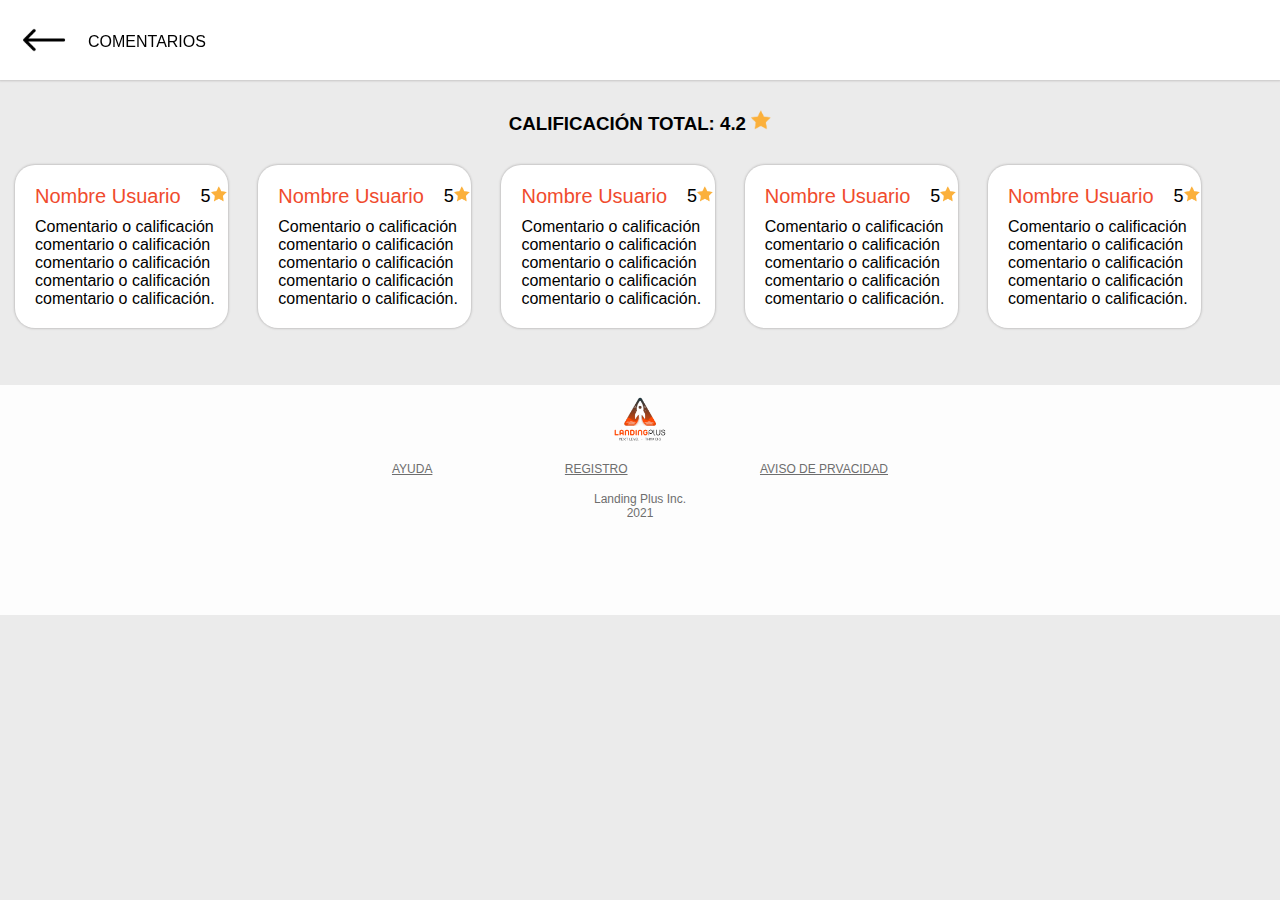
<file: comentarios-biotiquin-vta.html>
<!DOCTYPE html>
<html>
<head>
	<title>Comentarios BIOtiquin Vallarta</title>
	<meta charset="utf-8">
	<link rel="stylesheet" type="text/css" href="css/estilo-comentarios.css">
	<meta name="viewport" content="width=device-width, initial-scale=1">

	<link rel="shortcut icon" href="img/biotiquin.png" />


	<!-- Google Analitics  -->

<!-- Global site tag (gtag.js) - Google Analytics -->
<script async src="https://www.googletagmanager.com/gtag/js?id=G-4CV20SG8J0"></script>
<script>
  window.dataLayer = window.dataLayer || [];
  function gtag(){dataLayer.push(arguments);}
  gtag('js', new Date());

  gtag('config', 'G-4CV20SG8J0');
</script>




</head>
<body>

<div class="container-fluid">
	<div class="row">	







		<header>
		<div class="header">

			<div class="info-contenedor"><a href="index.html"><img src="img/flecha.png" width="48" height="48"></a>
			<p>COMENTARIOS</p>
			</div>

		</div>	
		</header>



		<div class="titulo-calificacion-total">

			<h3>CALIFICACIÓN TOTAL: 4.2 <img src="img/estrella.png" width="20" height="20"></h3>
			

		</div>	


		<div class="contenedor-comentarios">

			<div class="comentario-1 col-lg-2 col-md-3 ">
				<div class="nombre-usuario"><p>Nombre Usuario</p></div>
				<div class="calificacion"><p>5<img src="img/estrella.png" width="16" height="16"></p></div>
				<div class="comentario"><p>Comentario o calificación comentario o calificación comentario o calificación comentario o calificación comentario o calificación.</p></div>
			</div>

			<div class="comentario-1 col-lg-2 col-md-3 ">
				<div class="nombre-usuario"><p>Nombre Usuario</p></div>
				<div class="calificacion"><p>5<img src="img/estrella.png" width="16" height="16"></p></div>
				<div class="comentario"><p>Comentario o calificación comentario o calificación comentario o calificación comentario o calificación comentario o calificación.</p></div>
			</div>

			<div class="comentario-1 col-lg-2 col-md-3 ">
				<div class="nombre-usuario"><p>Nombre Usuario</p></div>
				<div class="calificacion"><p>5<img src="img/estrella.png" width="16" height="16"></p></div>
				<div class="comentario"><p>Comentario o calificación comentario o calificación comentario o calificación comentario o calificación comentario o calificación.</p></div>
			</div>

			<div class="comentario-1 col-lg-2 col-md-3 ">
				<div class="nombre-usuario"><p>Nombre Usuario</p></div>
				<div class="calificacion"><p>5<img src="img/estrella.png" width="16" height="16"></p></div>
				<div class="comentario"><p>Comentario o calificación comentario o calificación comentario o calificación comentario o calificación comentario o calificación.</p></div>
			</div>

			<div class="comentario-1 col-lg-2 col-md-3 ">
				<div class="nombre-usuario"><p>Nombre Usuario</p></div>
				<div class="calificacion"><p>5<img src="img/estrella.png" width="16" height="16"></p></div>
				<div class="comentario"><p>Comentario o calificación comentario o calificación comentario o calificación comentario o calificación comentario o calificación.</p></div>
			</div>


		</div>

<!--

		<div class="crear-comentario">

			<div class="link-comentar"><a href="#"><p>CALIFICAR Y COMENTAR</p></a></div>




		</div>

!-->







		<footer>
			<div class="pie-pag">
				<img src="img/landing-plus.png" width="70px" height="70px">

				<div class="link-ayuda ">
					<a href="muy-pronto.html">AYUDA</a>
					<a href="muy-pronto.html">REGISTRO</a>
					<a href="muy-pronto.html">AVISO DE PRVACIDAD</a>
				</div>	

				<p>Landing Plus Inc.<br> 2021</p>
				

			</div>	

		</footer>










	</div>
</div>

</body>
</html>
</file>
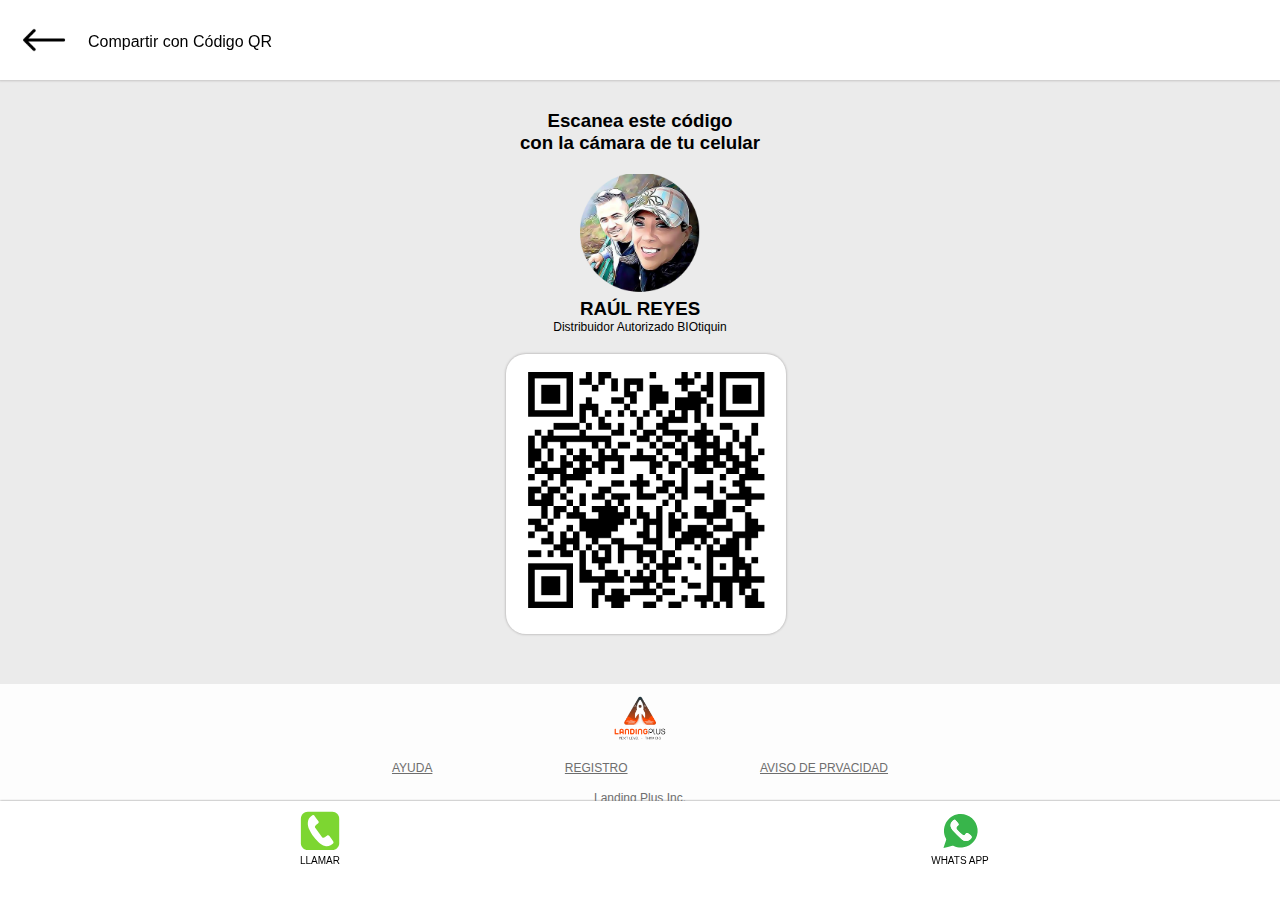
<file: compartir-qr.html>
<!DOCTYPE html>
<html>
<head>
	<title>Compartir con QR</title>
	<meta charset="utf-8">
	<link rel="stylesheet" type="text/css" href="css/estilo-qr.css">
	<link rel="stylesheet" href="css/estilo-modal.css">


	<meta name="viewport" content="width=device-width, initial-scale=1">

	<link rel="shortcut icon" href="img/biotiquin.png" />




	<!-- Google Analitics  -->

<!-- Global site tag (gtag.js) - Google Analytics -->
<script async src="https://www.googletagmanager.com/gtag/js?id=G-4CV20SG8J0"></script>
<script>
  window.dataLayer = window.dataLayer || [];
  function gtag(){dataLayer.push(arguments);}
  gtag('js', new Date());

  gtag('config', 'G-4CV20SG8J0');
</script>




</head>
<body>

<div class="container-fluid">
	<div class="row">	







		<header>
		<div class="header">

			<div class="info-contenedor"><a href="index.html"><img src="img/flecha.png" width="48" height="48"></a>
			<p>Compartir con Código QR</p>
			</div>

		</div>	
		</header>



		<div class="titulo-productos">

			<h3>Escanea este código <br> con la cámara de tu celular</h3>
			
			

		</div>	

			<div class="nombre-usuario">
			<img src="img/raul.png" width="120" height="120">
			<h3>RAÚL REYES</h3>
		<p>Distribuidor Autorizado BIOtiquin</p>
		</div>


		<div class="contenedor-codigo-qr qr-escritorio qr-tablet qr-cel">
			<div class="codigo-qr">
			<img src="img/qr-biotiquin-pv-smart-links.png" width="250" height="250">
			</div>


		</div>

	


		
		




		<div class="menu-funciones">

			<div class="llamar col-lg-6 col-md-6 col-ch-6">


				

					<div id="myBtn"><img src="img/llamar.svg" width="40" height="40"><p>LLAMAR</p></div>

					<!-- The Modal -->
					<div id="myModal" class="modal">

					  <!-- Modal content -->
					  <div class="modal-content">
					  	<span class="close">&times;</span>
					    <div class="modal-header">
					      
					      <h3>¿QUIERES LLAMAR AHORA?</h3>
					    </div>
					    <div class="contenedor-numero">

					      <div class="img-telefono"><img src="img/llamar-2.svg" width="50" height="50"></div>
					      <div class="numero-cel"><p>322 174 6460</p></div>

					    </div>
					    <div class="modal-footer">

					     <a href="tel:1789582"><button>LLAMAR</button></a> 
					    </div>
					  </div>

					</div>

					<script>
					// Get the modal
					var modal = document.getElementById("myModal");

					// Get the button that opens the modal
					var btn = document.getElementById("myBtn");

					// Get the <span> element that closes the modal
					var span = document.getElementsByClassName("close")[0];

					// When the user clicks the button, open the modal 
					btn.onclick = function() {
					  modal.style.display = "block";
					}

					// When the user clicks on <span> (x), close the modal
					span.onclick = function() {
					  modal.style.display = "none";
					}

					// When the user clicks anywhere outside of the modal, close it
					window.onclick = function(event) {
					  if (event.target == modal) {
					    modal.style.display = "none";
					  }
					}
					</script>






			</div>



			<div class="whats col-lg-6 col-md-6 col-ch-6"><a href="https://api.whatsapp.com/send?phone=523221936460&text=Hola,%20qu%C3%A9%20tal?" target="_blank"><img src="img/whats.svg" width="40" height="40"><p>WHATS APP</p></a></div>

			<!-- 
			<div class="guardar col-lg-4 col-md-4 col-ch-4"><img src="img/guardar.svg" width="40" height="40"><p>GUARDAR</p></div>
			-->

		</div>












	<footer>
			<div class="pie-pag">
				<img src="img/landing-plus.png" width="70px" height="70px">

				<div class="link-ayuda ">
					<a href="muy-pronto.html">AYUDA</a>
					<a href="muy-pronto.html">REGISTRO</a>
					<a href="muy-pronto.html">AVISO DE PRVACIDAD</a>
				</div>	

				<p>Landing Plus Inc.<br> 2021</p>
				

			</div>	

		</footer>










	</div>
</div>

</body>
</html>
</file>
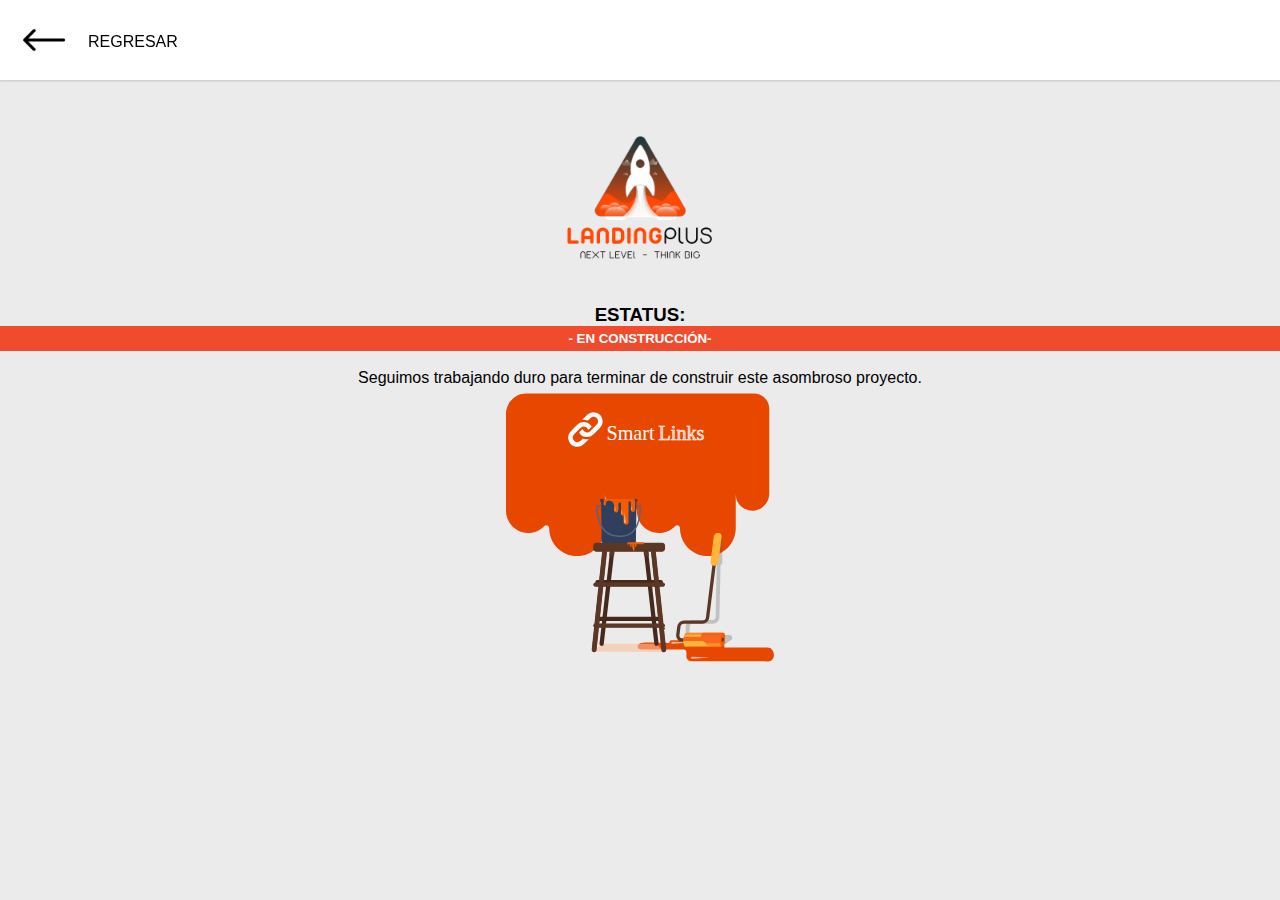
<file: muy-pronto.html>
<!DOCTYPE html>
<html>
<head>
	<title>Muy Pronto...</title>
	<meta charset="utf-8">
	<link rel="stylesheet" type="text/css" href="css/estilo-muy-pronto.css">
	<meta name="viewport" content="width=device-width, initial-scale=1">

	 <link rel="shortcut icon" href="img/biotiquin.png" />


<!-- Google Analitics  -->

<!-- Global site tag (gtag.js) - Google Analytics -->
<script async src="https://www.googletagmanager.com/gtag/js?id=G-4CV20SG8J0"></script>
<script>
  window.dataLayer = window.dataLayer || [];
  function gtag(){dataLayer.push(arguments);}
  gtag('js', new Date());

  gtag('config', 'G-4CV20SG8J0');
</script>




</head>
<body>

<div class="container-fluid">
	<div class="row">	







		<header>
		<div class="header">

			<div class="info-contenedor"><a href="index.html"><img src="img/flecha.png" width="48" height="48"></a>
			<p>REGRESAR</p>
			</div>

		</div>	
		</header>

		<div class="contenedor-info-muy-pronto">
			
			<img src="img/landing-plus.png" height="200" width="200">

			<h3>ESTATUS:</h3>
			<h5>- EN CONSTRUCCIÓN-</h5>
			<br>
			<p>Seguimos trabajando duro para terminar de construir este asombroso proyecto.</p>

			<img src="img/muy-pronto.svg" width="280" height="280" >
		

			

		</div>








	</div>
</div>


</body>
</html>
</file>
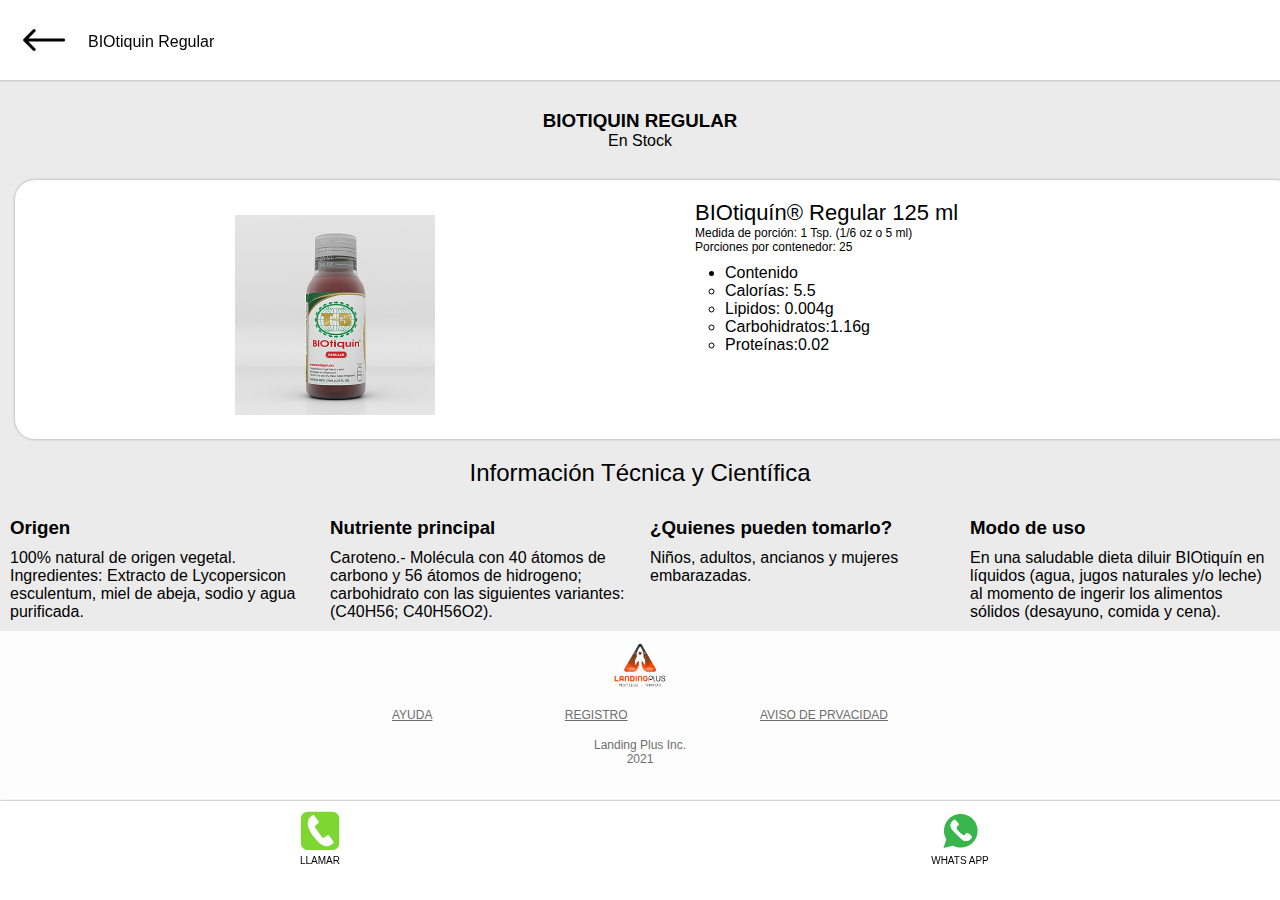
<file: productos-1.html>
<!DOCTYPE html>
<html>
<head>
	<title>BIOtiquin Regular</title>
	<meta charset="utf-8">
	<link rel="stylesheet" type="text/css" href="css/estilo-productos-1.css">
	<link rel="stylesheet" href="css/estilo-modal.css">


	<meta name="viewport" content="width=device-width, initial-scale=1">

	<link rel="shortcut icon" href="img/biotiquin.png" />



	<!-- Google Analitics  -->

<!-- Global site tag (gtag.js) - Google Analytics -->
<script async src="https://www.googletagmanager.com/gtag/js?id=G-4CV20SG8J0"></script>
<script>
  window.dataLayer = window.dataLayer || [];
  function gtag(){dataLayer.push(arguments);}
  gtag('js', new Date());

  gtag('config', 'G-4CV20SG8J0');
</script>




</head>
<body>

<div class="container-fluid">
	<div class="row">	







		<header>
		<div class="header">

			<div class="info-contenedor"><a href="index.html"><img src="img/flecha.png" width="48" height="48"></a>
			<p>BIOtiquin Regular</p>
			</div>

		</div>	
		</header>



		<div class="titulo-productos">

			<h3>BIOTIQUIN REGULAR</h3>
			<p>En Stock</p>
			

		</div>	


		<div class="contenedor-producto col-lg-12">

			
			<div class="imagen-producto col-lg-6">
				<img src="img/biotiquin-regular.jpg" width="200" height="200">
			</div>




			<div class="info-producto col-lg-6">
					<div class="titulo-del-producto">
						<p>BIOtiquín® Regular 125 ml</p>
					</div>

					<div class="descripcion-producto">
						<p>Medida de porción: 1 Tsp. (1/6 oz o 5 ml)<br>Porciones por contenedor: 25</p>
					</div>

					<div class="listado-contenido-producto">
						<ul>
							<li>Contenido</li>
								<ul>
									<li>Calorías: 5.5</li>
									<li>Lipidos: 0.004g</li>
									<li>Carbohidratos:1.16g</li>
									<li>Proteínas:0.02</li>
								</ul>
							
								
						</ul>
						
					</div>
			</div>










		</div>


		<div class="informacion-extra-producto">
				<p>Información Técnica y Científica</p>

				<div class="info-extra-1 col-lg-3">
					<h3>Origen</h3>
					<p>100% natural de origen vegetal. Ingredientes: Extracto de Lycopersicon esculentum, miel de abeja, sodio y agua purificada.</p>
				</div>
				
				<div class="info-extra-1 col-lg-3">
					<h3>Nutriente principal</h3>
					<p>Caroteno.- Molécula con 40 átomos de carbono y 56 átomos de hidrogeno; carbohidrato con las siguientes variantes: (C40H56; C40H56O2).</p>
				</div>

				<div class="info-extra-1 col-lg-3">
					<h3>¿Quienes pueden tomarlo?</h3>
					<p>Niños, adultos, ancianos y mujeres embarazadas.</p>
				</div>

				<div class="info-extra-1 col-lg-3">
					<h3>Modo de uso</h3>
					<p>En una saludable dieta diluir BIOtiquín en líquidos (agua, jugos naturales y/o leche) al momento de ingerir los alimentos sólidos (desayuno, comida y cena).</p>
				</div>



			</div>






			<div class="menu-funciones">

			<div class="llamar col-lg-6 col-md-6 col-ch-6">


				

					<div id="myBtn"><img src="img/llamar.svg" width="40" height="40"><p>LLAMAR</p></div>

					<!-- The Modal -->
					<div id="myModal" class="modal">

					  <!-- Modal content -->
					  <div class="modal-content">
					  	<span class="close">&times;</span>
					    <div class="modal-header">
					      
					      <h3>¿QUIERES LLAMAR AHORA?</h3>
					    </div>
					    <div class="contenedor-numero">

					      <div class="img-telefono"><img src="img/llamar-2.svg" width="50" height="50"></div>
					      <div class="numero-cel"><p>322 174 6460</p></div>

					    </div>
					    <div class="modal-footer">

					     <a href="tel:1789582"><button>LLAMAR</button></a> 
					    </div>
					  </div>

					</div>

					<script>
					// Get the modal
					var modal = document.getElementById("myModal");

					// Get the button that opens the modal
					var btn = document.getElementById("myBtn");

					// Get the <span> element that closes the modal
					var span = document.getElementsByClassName("close")[0];

					// When the user clicks the button, open the modal 
					btn.onclick = function() {
					  modal.style.display = "block";
					}

					// When the user clicks on <span> (x), close the modal
					span.onclick = function() {
					  modal.style.display = "none";
					}

					// When the user clicks anywhere outside of the modal, close it
					window.onclick = function(event) {
					  if (event.target == modal) {
					    modal.style.display = "none";
					  }
					}
					</script>






			</div>



			<div class="whats col-lg-6 col-md-6 col-ch-6"><a href="https://api.whatsapp.com/send?phone=523221936460&text=Hola,%20qu%C3%A9%20tal?" target="_blank"><img src="img/whats.svg" width="40" height="40"><p>WHATS APP</p></a></div>

			<!-- 
			<div class="guardar col-lg-4 col-md-4 col-ch-4"><img src="img/guardar.svg" width="40" height="40"><p>GUARDAR</p></div>
			-->

		</div>












		<footer>
			<div class="pie-pag">
				<img src="img/landing-plus.png" width="70px" height="70px">

				<div class="link-ayuda ">
					<a href="muy-pronto.html">AYUDA</a>
					<a href="muy-pronto.html">REGISTRO</a>
					<a href="muy-pronto.html">AVISO DE PRVACIDAD</a>
				</div>	

				<p>Landing Plus Inc.<br> 2021</p>
				

			</div>	

		</footer>










	</div>
</div>

</body>
</html>
</file>
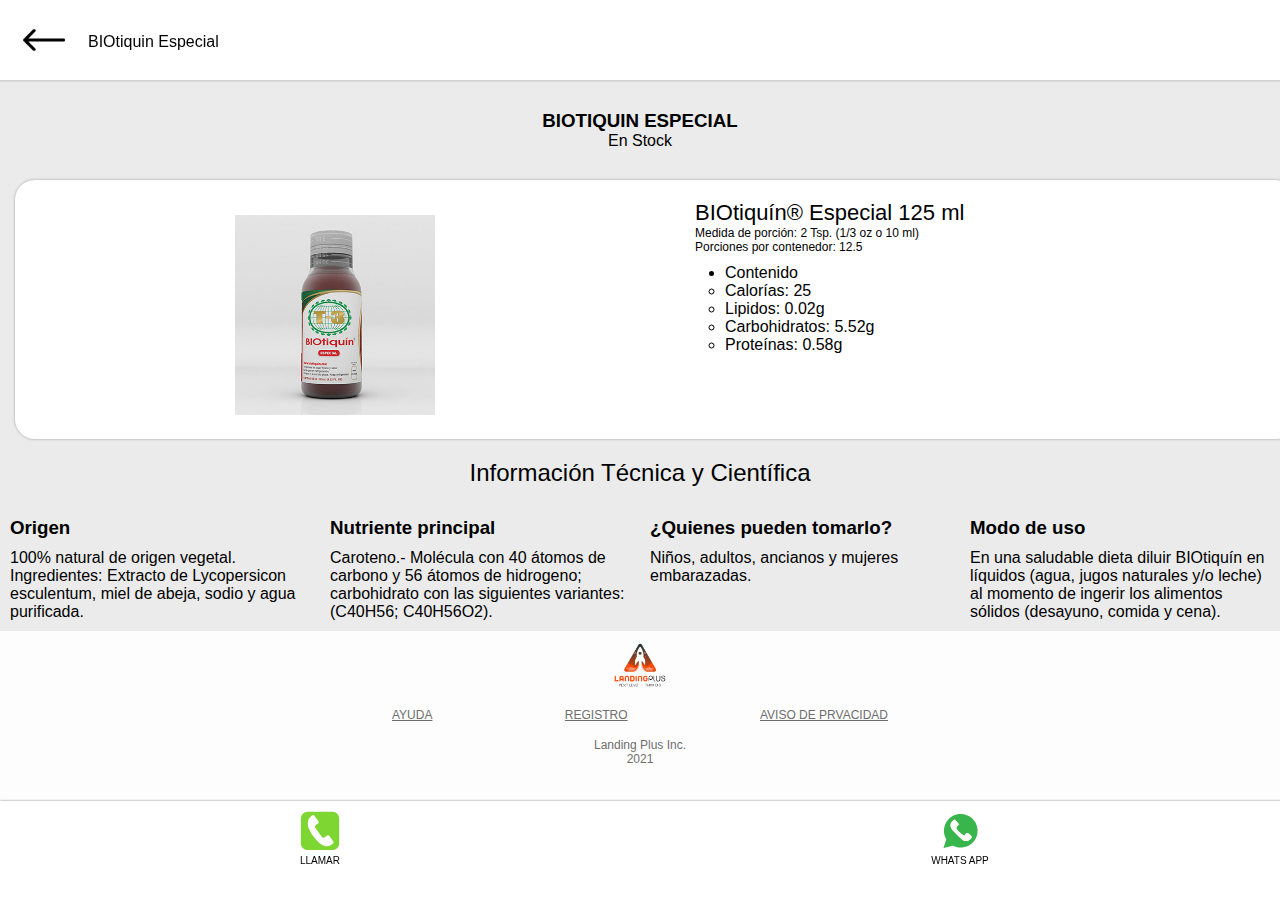
<file: productos-2.html>
<!DOCTYPE html>
<html>
<head>
	<title>BIOtiquin Especial</title>
	<meta charset="utf-8">
	<link rel="stylesheet" type="text/css" href="css/estilo-productos-1.css">
	<link rel="stylesheet" href="css/estilo-modal.css">


	<meta name="viewport" content="width=device-width, initial-scale=1">

	<link rel="shortcut icon" href="img/biotiquin.png" />




	<!-- Google Analitics  -->

<!-- Global site tag (gtag.js) - Google Analytics -->
<script async src="https://www.googletagmanager.com/gtag/js?id=G-4CV20SG8J0"></script>
<script>
  window.dataLayer = window.dataLayer || [];
  function gtag(){dataLayer.push(arguments);}
  gtag('js', new Date());

  gtag('config', 'G-4CV20SG8J0');
</script>




</head>
<body>

<div class="container-fluid">
	<div class="row">	







		<header>
		<div class="header">

			<div class="info-contenedor"><a href="index.html"><img src="img/flecha.png" width="48" height="48"></a>
			<p>BIOtiquin Especial</p>
			</div>

		</div>	
		</header>



		<div class="titulo-productos">

			<h3>BIOTIQUIN ESPECIAL</h3>
			<p>En Stock</p>
			

		</div>	


		<div class="contenedor-producto col-lg-12">

			
			<div class="imagen-producto col-lg-6">
				<img src="img/biotiquin-especial.jpg" width="200" height="200">
			</div>




			<div class="info-producto col-lg-6">
					<div class="titulo-del-producto">
						<p>BIOtiquín® Especial 125 ml</p>
					</div>

					<div class="descripcion-producto">
						<p>Medida de porción: 2 Tsp. (1/3 oz o 10 ml)<br>Porciones por contenedor: 12.5</p>
					</div>

					<div class="listado-contenido-producto">
						<ul>
							<li>Contenido</li>
								<ul>
									<li>Calorías: 25</li>
									<li>Lipidos: 0.02g</li>
									<li>Carbohidratos: 5.52g</li>
									<li>Proteínas: 0.58g</li>
								</ul>
							
								
						</ul>
						
					</div>
			</div>










		</div>


		<div class="informacion-extra-producto">
				<p>Información Técnica y Científica</p>

				<div class="info-extra-1 col-lg-3">
					<h3>Origen</h3>
					<p>100% natural de origen vegetal. Ingredientes: Extracto de Lycopersicon esculentum, miel de abeja, sodio y agua purificada.</p>
				</div>
				
				<div class="info-extra-1 col-lg-3">
					<h3>Nutriente principal</h3>
					<p>Caroteno.- Molécula con 40 átomos de carbono y 56 átomos de hidrogeno; carbohidrato con las siguientes variantes: (C40H56; C40H56O2).</p>
				</div>

				<div class="info-extra-1 col-lg-3">
					<h3>¿Quienes pueden tomarlo?</h3>
					<p>Niños, adultos, ancianos y mujeres embarazadas.</p>
				</div>

				<div class="info-extra-1 col-lg-3">
					<h3>Modo de uso</h3>
					<p>En una saludable dieta diluir BIOtiquín en líquidos (agua, jugos naturales y/o leche) al momento de ingerir los alimentos sólidos (desayuno, comida y cena).</p>
				</div>



			</div>






		<div class="menu-funciones">

			<div class="llamar col-lg-6 col-md-6 col-ch-6">


				

					<div id="myBtn"><img src="img/llamar.svg" width="40" height="40"><p>LLAMAR</p></div>

					<!-- The Modal -->
					<div id="myModal" class="modal">

					  <!-- Modal content -->
					  <div class="modal-content">
					  	<span class="close">&times;</span>
					    <div class="modal-header">
					      
					      <h3>¿QUIERES LLAMAR AHORA?</h3>
					    </div>
					    <div class="contenedor-numero">

					      <div class="img-telefono"><img src="img/llamar-2.svg" width="50" height="50"></div>
					      <div class="numero-cel"><p>322 174 6460</p></div>

					    </div>
					    <div class="modal-footer">

					     <a href="tel:1789582"><button>LLAMAR</button></a> 
					    </div>
					  </div>

					</div>

					<script>
					// Get the modal
					var modal = document.getElementById("myModal");

					// Get the button that opens the modal
					var btn = document.getElementById("myBtn");

					// Get the <span> element that closes the modal
					var span = document.getElementsByClassName("close")[0];

					// When the user clicks the button, open the modal 
					btn.onclick = function() {
					  modal.style.display = "block";
					}

					// When the user clicks on <span> (x), close the modal
					span.onclick = function() {
					  modal.style.display = "none";
					}

					// When the user clicks anywhere outside of the modal, close it
					window.onclick = function(event) {
					  if (event.target == modal) {
					    modal.style.display = "none";
					  }
					}
					</script>






			</div>



			<div class="whats col-lg-6 col-md-6 col-ch-6"><a href="https://api.whatsapp.com/send?phone=523221936460&text=Hola,%20qu%C3%A9%20tal?" target="_blank"><img src="img/whats.svg" width="40" height="40"><p>WHATS APP</p></a></div>

			<!-- 
			<div class="guardar col-lg-4 col-md-4 col-ch-4"><img src="img/guardar.svg" width="40" height="40"><p>GUARDAR</p></div>
			-->

		</div>












	<footer>
			<div class="pie-pag">
				<img src="img/landing-plus.png" width="70px" height="70px">

				<div class="link-ayuda ">
					<a href="muy-pronto.html">AYUDA</a>
					<a href="muy-pronto.html">REGISTRO</a>
					<a href="muy-pronto.html">AVISO DE PRVACIDAD</a>
				</div>	

				<p>Landing Plus Inc.<br> 2021</p>
				

			</div>	

		</footer>










	</div>
</div>

</body>
</html>
</file>
<file: css/estilo-comentarios.css>
* {
	box-sizing: border-box;
	font-family: helvetica;
	margin: 0;
	padding: 0;
}

body {
	background-color: #EBEBEB;
}



@media (min-width: 992px) {

	.col-lg-1, .col-lg-2, .col-lg-3, .col-lg-4, .col-lg-5, .col-lg-6, .col-lg-7, .col-lg-8, .col-lg-9, .col-lg-10, .col-lg-11, .col-lg-12 {

		float: left;
	
		

	}

	.col-lg-1 {
		width: 8.33%;
	}

	.col-lg-2 {
		width: 16.66%;
	}

	.col-lg-3 {
		width: 25%;
	}

	.col-lg-4 {
		width: 33%;
	}

	.col-lg-5 {
		width: 41.66%;
	}

	.col-lg-6 {
		width: 50%;
	}

	.col-lg-7 {
		width: 58.33%;
	}

	.col-lg-8 {
		width: 66.66%;
	}

	.col-lg-9 {
		width: 74.99%;
	}

	.col-lg-10 {
		width: 83.33%;
	}

	.col-lg-11 {
		width: 91.66%;
	}

	.col-lg-12 {
		width: 100%;
	}



}
 

/*  dispositivos medianos  */

@media (min-width: 768px) and (max-width: 991px) {

	.col-md-1, .col-md-2, .col-md-3, .col-md-4, .col-md-5, .col-md-6, .col-md-7, .col-md-8, .col-md-9, .col-md-10, .col-md-11, .col-md-12 {

		float: left;
		

	}

	.col-md-1 {
		width: 8.33%;
	}

	.col-md-2 {
		width: 16.66%;
	}

	.col-md-3 {
		width: 25%;
	}

	.col-md-4 {
		width: 33%;
	}

	.col-md-5 {
		width: 41.66%;
	}

	.col-md-6 {
		width: 50%;
	}

	.col-md-7 {
		width: 58.33%;
	}

	.col-md-8 {
		width: 66.66%;
	}

	.col-md-9 {
		width: 74.99%;
	}

	.col-md-10 {
		width: 83.33%;
	}

	.col-md-11 {
		width: 91.66%;
	}

	.col-md-12 {
		width: 100%;
	}



	.info-size-md {
		/* width: 100%; */
	}


	.cabecera-size-md {
		
		margin-left: 33%;
	}


} 





@media (max-width: 767px) {


	.col-ch-3 {
		float: left;
		width: 25%;
	}

	.col-ch-4 {
		float: left;
		width: 33%;
	}

	.col-ch-12 {
		width: 100%;
	}
}













/* ESTILO */



.header {
	background-color: white;
	width: 100%;
	height: 80px;
	position: fixed;
	z-index: 100;
	box-shadow: 0px 0px 2px 1px #C6C5C5;

}

.info-contenedor > a {
	float: left;
	margin-top: 16px;
	margin-left: 20px;
}

.info-contenedor > p {
	float: left;
	margin-top: 33px;
	margin-left: 20px;
}

.titulo-calificacion-total {
	text-align: center;
	padding-top: 110px;
}

.contenedor-comentarios {

	padding-bottom: 200px;
	
}
.comentario-1 {
	background-color: white;
	border-radius: 20px;
	margin-top: 30px;
	margin-right: 15px;
	margin-left: 15px;
	box-shadow: 0px 0px 2px 1px #C6C5C5;
}

.nombre-usuario {
		float: left;
		padding-left: 20px;
		padding-top: 20px;

}

.nombre-usuario > p {
	font-size: 20px;
	color: #F04B2D;

}

.calificacion {
	float: left;
	padding-top: 21px;
	padding-left: 20px;
}

.calificacion > p {
	font-size: 18px;
}

.comentario {
	clear: both;
	padding-top: 10px;
	padding-left: 20px;
	padding-bottom: 20px;
}



/*  Menu flotante funciones  */


.crear-comentario {
	width: 100%;
	height: 10%;
	background-color: white;
	clear: both;
	position: fixed;
	z-index: 100;
	top: 91%;
	box-shadow: 0px 0px 2px 1px #C6C5C5;
	padding-top: 25px;
}



.link-comentar > a {
	text-align: center;
	
	color: #F04B2D;
	font-size: 20px;
	text-decoration: none;
}











/* Pie de Página    */


.pie-pag {
	background-color: #FDFDFD ;
	clear: both;
	height: 230px;
	margin-top: 50px;
	text-align: center;
	



}

.link-ayuda > a {
	
	color: #6E6E6E;
	font-size: 12px;
	padding: 5%;



}

.pie-pag > p {
	color: #6E6E6E;
	font-size: 12px;
	padding-top: 15px;
}
</file>
<file: css/estilo-qr.css>
* {
	box-sizing: border-box;
	font-family: helvetica;
	margin: 0;
	padding: 0;
}

body {
	background-color: #EBEBEB;
}



@media (min-width: 992px) {

	.col-lg-1, .col-lg-2, .col-lg-3, .col-lg-4, .col-lg-5, .col-lg-6, .col-lg-7, .col-lg-8, .col-lg-9, .col-lg-10, .col-lg-11, .col-lg-12 {

		float: left;
	
		

	}

	.col-lg-1 {
		width: 8.33%;
	}

	.col-lg-2 {
		width: 16.66%;
	}

	.col-lg-3 {
		width: 25%;
	}

	.col-lg-4 {
		width: 33%;
	}

	.col-lg-5 {
		width: 41.66%;
	}

	.col-lg-6 {
		width: 50%;
	}

	.col-lg-7 {
		width: 58.33%;
	}

	.col-lg-8 {
		width: 66.66%;
	}

	.col-lg-9 {
		width: 74.99%;
	}

	.col-lg-10 {
		width: 83.33%;
	}

	.col-lg-11 {
		width: 91.66%;
	}

	.col-lg-12 {
		width: 100%;
	}

	.qr-escritorio {
		margin-left: 39.5%;
	}


}
 

/*  dispositivos medianos  */

@media (min-width: 768px) and (max-width: 991px) {

	.col-md-1, .col-md-2, .col-md-3, .col-md-4, .col-md-5, .col-md-6, .col-md-7, .col-md-8, .col-md-9, .col-md-10, .col-md-11, .col-md-12 {

		float: left;
		

	}

	.col-md-1 {
		width: 8.33%;
	}

	.col-md-2 {
		width: 16.66%;
	}

	.col-md-3 {
		width: 25%;
	}

	.col-md-4 {
		width: 33%;
	}

	.col-md-5 {
		width: 41.66%;
	}

	.col-md-6 {
		width: 50%;
	}

	.col-md-7 {
		width: 58.33%;
	}

	.col-md-8 {
		width: 66.66%;
	}

	.col-md-9 {
		width: 74.99%;
	}

	.col-md-10 {
		width: 83.33%;
	}

	.col-md-11 {
		width: 91.66%;
	}

	.col-md-12 {
		width: 100%;
	}



	.info-size-md {
		/* width: 100%; */
	}


	.cabecera-size-md {
		
		margin-left: 33%;
	}

	.qr-tablet {
		margin-left: 35.6%;
	}

} 





@media (max-width: 767px) {


	.col-ch-3 {
		float: left;
		width: 25%;
	}

	.col-ch-4 {
		float: left;
		width: 33%;
	}

	.col-ch-6 {
		float: left;
		width: 50%;
	}

	.col-ch-12 {
		width: 100%;
	}

	.qr-cel {
		margin-left: 13%;
	}

}













/* ESTILO */



.header {
	background-color: white;
	width: 100%;
	height: 80px;
	position: fixed;
	z-index: 100;
	box-shadow: 0px 0px 2px 1px #C6C5C5;

}

.info-contenedor > a {
	float: left;
	margin-top: 16px;
	margin-left: 20px;
}

.info-contenedor > p {
	float: left;
	margin-top: 33px;
	margin-left: 20px;
}

.titulo-productos {
	text-align: center;
	padding-top: 110px;

}

.contenedor-codigo-qr {
	
	
}

.codigo-qr {
	text-align: center;
	margin-top: 20px;
	width: 280px;
	height: 280px;
	background-color: white;
	border-radius: 20px;
	box-shadow: 0px 0px 2px 1px #C6C5C5;

}

.codigo-qr > img {
	margin-top: 10px;
}








.nombre-usuario {
	text-align: center;
	margin-top: 20px;
}

.nombre-usuario > p {
	font-size: 12px;
	margin-bottom: 10px;
}




/*  Menu flotante funciones  */


.menu-funciones {
	width: 100%;
	height: 15%;
	background-color: white;
	clear: both;
	position: fixed;
	z-index: 100;
	top: 89%;
	box-shadow: 2px 2px 2px 2px gray;
	padding-top: 10px;
	text-align: center;
}



.whats > a {
	font-size: 10px;
	text-decoration: none;
	color: black;
} 

.cita > p {
	font-size: 10px;
}
.guardar > p {
	font-size: 10px;
}











/* Pie de Página    */


.pie-pag {
	background-color: #FDFDFD ;
	clear: both;
	height: 230px;
	margin-top: 50px;
	text-align: center;
	



}

.link-ayuda > a {
	
	color: #6E6E6E;
	font-size: 12px;
	padding: 5%;



}

.pie-pag > p {
	color: #6E6E6E;
	font-size: 12px;
	padding-top: 15px;
}
</file>
<file: css/estilo-modal.css>
/* The Modal (background) */
.modal {
  display: none; /* Hidden by default */
  position: fixed; /* Stay in place */
  z-index: 1; /* Sit on top */
  padding-top: 100px; /* Location of the box */
  left: 0;
  top: 0;
  width: 100%; /* Full width */
  height: 100%; /* Full height */
  overflow: auto; /* Enable scroll if needed */
  background-color: rgb(0,0,0); /* Fallback color */
  background-color: rgba(0,0,0,0.4); /* Black w/ opacity */
}

/* Modal Content */
.modal-content {
  position: relative;
  background-color: #fefefe;
  margin: auto;
  padding: 0;
  border: 1px solid #888;
  border-radius: 20px;
  width: 80%;

  box-shadow: 0 4px 8px 0 rgba(0,0,0,0.2),0 6px 20px 0 rgba(0,0,0,0.19);
  -webkit-animation-name: animatetop;
  -webkit-animation-duration: 0.4s;
  animation-name: animatetop;
  animation-duration: 0.4s
}

/* Add Animation */
@-webkit-keyframes animatetop {
  from {top:-300px; opacity:0} 
  to {top:0; opacity:1}
}

@keyframes animatetop {
  from {top:-300px; opacity:0}
  to {top:0; opacity:1}
}

/* The Close Button */
.close {
  
  float: right;
  font-size: 28px;
  font-weight: bold;
  margin-right: 20px;
  margin-top: :10px;
}

.close:hover,
.close:focus {
  color: #000;
  text-decoration: none;
  cursor: pointer;
}

.modal-header {
  padding-top: 40px;
  
  text-align: center;
}



.contenedor-numero {
  margin-top: 20px;
}

.img-telefono {
 
  text-align: center;
 
}

.numero-cel {
  text-align: center;

}


.modal-footer {
  clear: both;
  margin-top: 20px;
  margin-bottom: 20px;
}

.modal-footer > a {
  text-align: center;
  color: black;
} 

button {
  width: 100px;
  height: 30px;
  border-radius: 10px;
  background-color: white;
  border: 1px solid gray;
} 

button:hover {
  background-color: #7DD631;
  color: white;
  border-color: #7DD631;
}

#myBtn > p {
  font-size: 10px;
}

#myBtn:hover {
  opacity: 40%;
 }
</file>
<file: css/estilo-muy-pronto.css>
* {
 	box-sizing: border-box;
 	margin: 0;
 	padding: 0;
 	font-family: helvetica;
 }

 body {
 	background-color: #EBEBEB;
 }




 /*  dispositivos grandes  */

@media (min-width: 992px) {

	.col-lg-1, .col-lg-2, .col-lg-3, .col-lg-4, .col-lg-5, .col-lg-6, .col-lg-7, .col-lg-8, .col-lg-9, .col-lg-10, .col-lg-11, .col-lg-12 {

		float: left;
	
		

	}

	.col-lg-1 {
		width: 8.33%;
	}

	.col-lg-2 {
		width: 16.66%;
	}

	.col-lg-3 {
		width: 25%;
	}

	.col-lg-4 {
		width: 33%;
	}

	.col-lg-5 {
		width: 41.66%;
	}

	.col-lg-6 {
		width: 50%;
	}

	.col-lg-7 {
		width: 58.33%;
	}

	.col-lg-8 {
		width: 66.66%;
	}

	.col-lg-9 {
		width: 74.99%;
	}

	.col-lg-10 {
		width: 83.33%;
	}

	.col-lg-11 {
		width: 91.66%;
	}

	.col-lg-12 {
		width: 100%;
	}


	

	.cabecera-size-lg {
		
		margin-left: 36%;
	}



}
 

/*  dispositivos medianos  */

@media (min-width: 768px) and (max-width: 991px) {

	.col-md-1, .col-md-2, .col-md-3, .col-md-4, .col-md-5, .col-md-6, .col-md-7, .col-md-8, .col-md-9, .col-md-10, .col-md-11, .col-md-12 {

		float: left;
		

	}

	.col-md-1 {
		width: 8.33%;
	}

	.col-md-2 {
		width: 16.66%;
	}

	.col-md-3 {
		width: 25%;
	}

	.col-md-4 {
		width: 33%;
	}

	.col-md-5 {
		width: 41.66%;
	}

	.col-md-6 {
		width: 50%;
	}

	.col-md-7 {
		width: 58.33%;
	}

	.col-md-8 {
		width: 66.66%;
	}

	.col-md-9 {
		width: 74.99%;
	}

	.col-md-10 {
		width: 83.33%;
	}

	.col-md-11 {
		width: 91.66%;
	}

	.col-md-12 {
		width: 100%;
	}





	.cabecera-size-md {
		
		margin-left: 33%;
	}








} 





@media (max-width: 767px) {



	.cabecera-size-lg {
		
		margin-left: 10%;
	}



/* Agrupacion de menu flotante de funciones: llamar, wapp, cita y guardar   */
	.col-ch-3 {
		float: left;
		width: 25%;
	}

	.col-ch-4 {
		float: left;
		width: 33%;
	}

	.col-ch-6 {
		float: left;
		width: 50%;
	}
}








/* ESTILO */


.header {
	background-color: white;
	width: 100%;
	height: 80px;
	position: fixed;
	z-index: 100;
	box-shadow: 0px 0px 2px 1px #C6C5C5;

}

.info-contenedor > a {
	float: left;
	margin-top: 16px;
	margin-left: 20px;
}

.info-contenedor > p {
	float: left;
	margin-top: 33px;
	margin-left: 20px;
}

.titulo-productos {
	text-align: center;
	padding-top: 110px;

}




.contenedor-info-muy-pronto {
	text-align: center;
	position: relative;
	padding-top: 100px;
}

.contenedor-info-muy-pronto > h5 {
	background-color: #F04B2D;
	color: white;
	height: 25px;
	padding-top: 5px;
}
</file>
<file: css/estilo-productos-1.css>
* {
	box-sizing: border-box;
	font-family: helvetica;
	margin: 0;
	padding: 0;
}

body {
	background-color: #EBEBEB;
}



@media (min-width: 992px) {

	.col-lg-1, .col-lg-2, .col-lg-3, .col-lg-4, .col-lg-5, .col-lg-6, .col-lg-7, .col-lg-8, .col-lg-9, .col-lg-10, .col-lg-11, .col-lg-12 {

		float: left;
	
		

	}

	.col-lg-1 {
		width: 8.33%;
	}

	.col-lg-2 {
		width: 16.66%;
	}

	.col-lg-3 {
		width: 25%;
	}

	.col-lg-4 {
		width: 33%;
	}

	.col-lg-5 {
		width: 41.66%;
	}

	.col-lg-6 {
		width: 50%;
	}

	.col-lg-7 {
		width: 58.33%;
	}

	.col-lg-8 {
		width: 66.66%;
	}

	.col-lg-9 {
		width: 74.99%;
	}

	.col-lg-10 {
		width: 83.33%;
	}

	.col-lg-11 {
		width: 91.66%;
	}

	.col-lg-12 {
		width: 100%;
	}



}
 

/*  dispositivos medianos  */

@media (min-width: 768px) and (max-width: 991px) {

	.col-md-1, .col-md-2, .col-md-3, .col-md-4, .col-md-5, .col-md-6, .col-md-7, .col-md-8, .col-md-9, .col-md-10, .col-md-11, .col-md-12 {

		float: left;
		

	}

	.col-md-1 {
		width: 8.33%;
	}

	.col-md-2 {
		width: 16.66%;
	}

	.col-md-3 {
		width: 25%;
	}

	.col-md-4 {
		width: 33%;
	}

	.col-md-5 {
		width: 41.66%;
	}

	.col-md-6 {
		width: 50%;
	}

	.col-md-7 {
		width: 58.33%;
	}

	.col-md-8 {
		width: 66.66%;
	}

	.col-md-9 {
		width: 74.99%;
	}

	.col-md-10 {
		width: 83.33%;
	}

	.col-md-11 {
		width: 91.66%;
	}

	.col-md-12 {
		width: 100%;
	}



	.info-size-md {
		/* width: 100%; */
	}


	.cabecera-size-md {
		
		margin-left: 33%;
	}


} 





@media (max-width: 767px) {


	.col-ch-3 {
		float: left;
		width: 25%;
	}

	.col-ch-4 {
		float: left;
		width: 33%;
	}

	.col-ch-6 {
		float: left;
		width: 50%;
	}

	.col-ch-12 {
		width: 100%;
	}


}













/* ESTILO */



.header {
	background-color: white;
	width: 100%;
	height: 80px;
	position: fixed;
	z-index: 100;
	box-shadow: 0px 0px 2px 1px #C6C5C5;

}

.info-contenedor > a {
	float: left;
	margin-top: 16px;
	margin-left: 20px;
}

.info-contenedor > p {
	float: left;
	margin-top: 33px;
	margin-left: 20px;
}

.titulo-productos {
	text-align: center;
	padding-top: 110px;

}


.contenedor-producto  {
	background-color: white;
	border-radius: 20px;
	margin-top: 30px;
	margin-bottom: 20px;
	margin-right: 15px;
	margin-left: 15px;
	box-shadow: 0px 0px 2px 1px #C6C5C5;

}


.imagen-producto {
	text-align: center;
	padding-top: 35px;
	padding-bottom: 20px;
}


.info-producto {
	padding-left: 40px;
	padding-bottom: 20px;
	padding-top: 20px;
}


.titulo-del-producto {
	font-size: 22px;
}

.descripcion-producto {
	font-size: 12px;
}


.listado-contenido-producto {
	padding-left: 30px;
	padding-top: 10px;
}





.informacion-extra-producto {
	padding-top: 30px;
}

.informacion-extra-producto > p {
	clear: both;
	text-align: center;
	font-size: 24px;
	padding-bottom: 20px;
}

.info-extra-1 {
	padding: 10px;
}

.info-extra-1 >h3 {
	padding-bottom: 10px;
}





/*  Menu flotante funciones  */


.menu-funciones {
	width: 100%;
	height: 15%;
	background-color: white;
	clear: both;
	position: fixed;
	z-index: 100;
	top: 89%;
	box-shadow: 2px 2px 2px 2px gray;
	padding-top: 10px;
	text-align: center;
}



.whats > a {
	font-size: 10px;
	text-decoration: none;
	color: black;
} 

.cita > p {
	font-size: 10px;
}
.guardar > p {
	font-size: 10px;
}











/* Pie de Página    */


.pie-pag {
	background-color: #FDFDFD ;
	clear: both;
	height: 230px;
	margin-top: 50px;
	text-align: center;
	



}

.link-ayuda > a {
	
	color: #6E6E6E;
	font-size: 12px;
	padding: 5%;



}

.pie-pag > p {
	color: #6E6E6E;
	font-size: 12px;
	padding-top: 15px;
}
</file>
